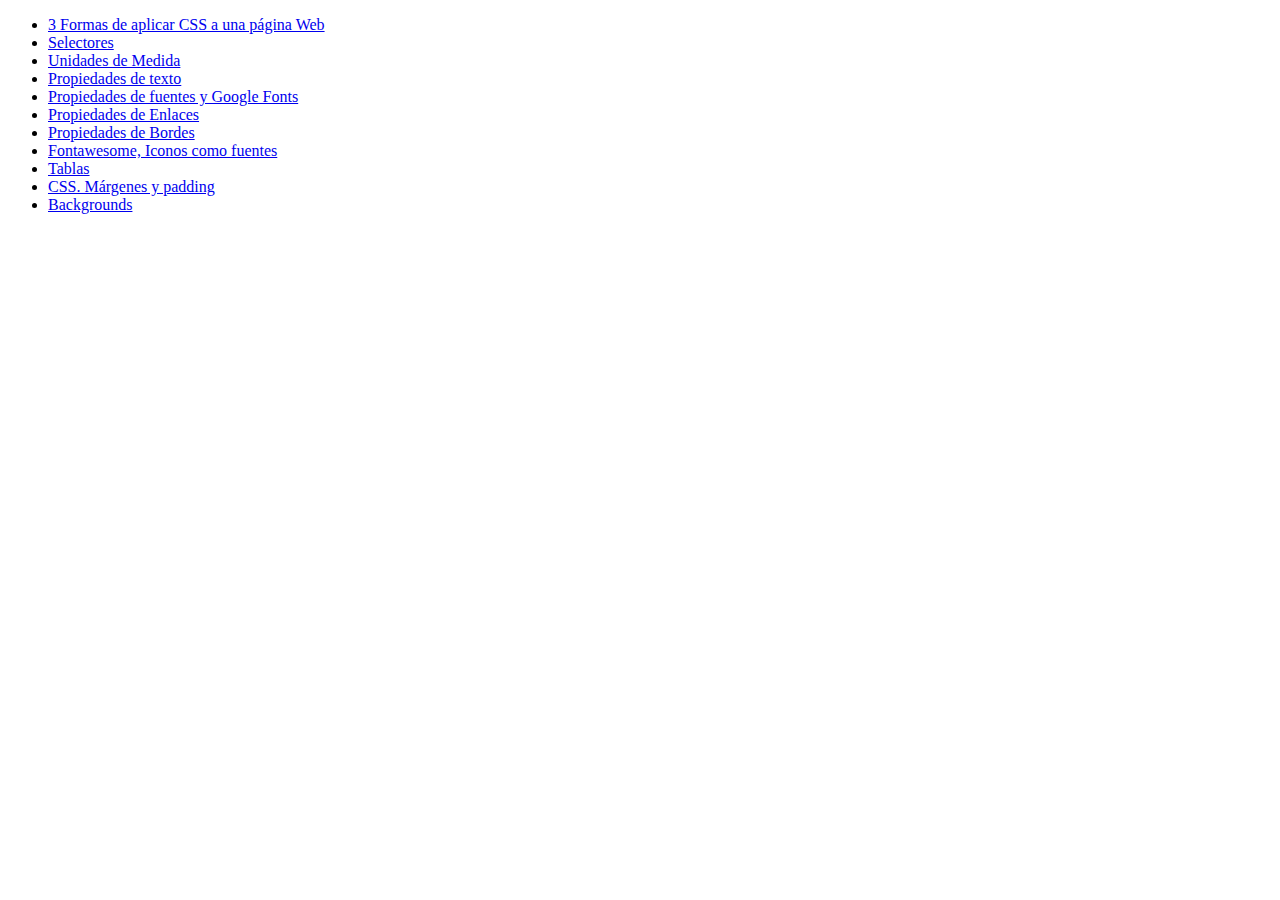
<file: index.html>
<!DOCTYPE html>
<html lang="en">
<head>
    <meta charset="UTF-8">
    <meta name="viewport" content="width=device-width, initial-scale=1.0">
    <title>Document</title>
</head>
<body>
    <ul>
        <li><a href="APLICACION CSS/index.html">3 Formas de aplicar CSS a una página Web</a></li> 
        <li><a href="SELECTORES/index.html">Selectores</a></li>
        <li><a href="UNIDADES DE MEDIDA/index.html">Unidades de Medida</a></li>
        <li><a href="PROPIEDADES DE TEXTO/index.html">Propiedades de texto</a></li>
        <li><a href="FUENTES/index.html">Propiedades de fuentes y Google Fonts</a></li>
        <li><a href="ENLACES/index.html">Propiedades de Enlaces</a></li>  
        <li><a href="BORDES/index.html">Propiedades de Bordes</a></li>
        <li><a href="FONTAWESOME/index.html">Fontawesome, Iconos como fuentes</a></li>
        <li><a href="TABLAS/index.html">Tablas</a></li>
        <li><a href="MARGENES Y PADDING/index.html">CSS. Márgenes y padding</a></li>
        <li><a href="BACKGROUNDS/index.html">Backgrounds</a></li>
   
   
           
       </ul>
</body>
</html>
</file>
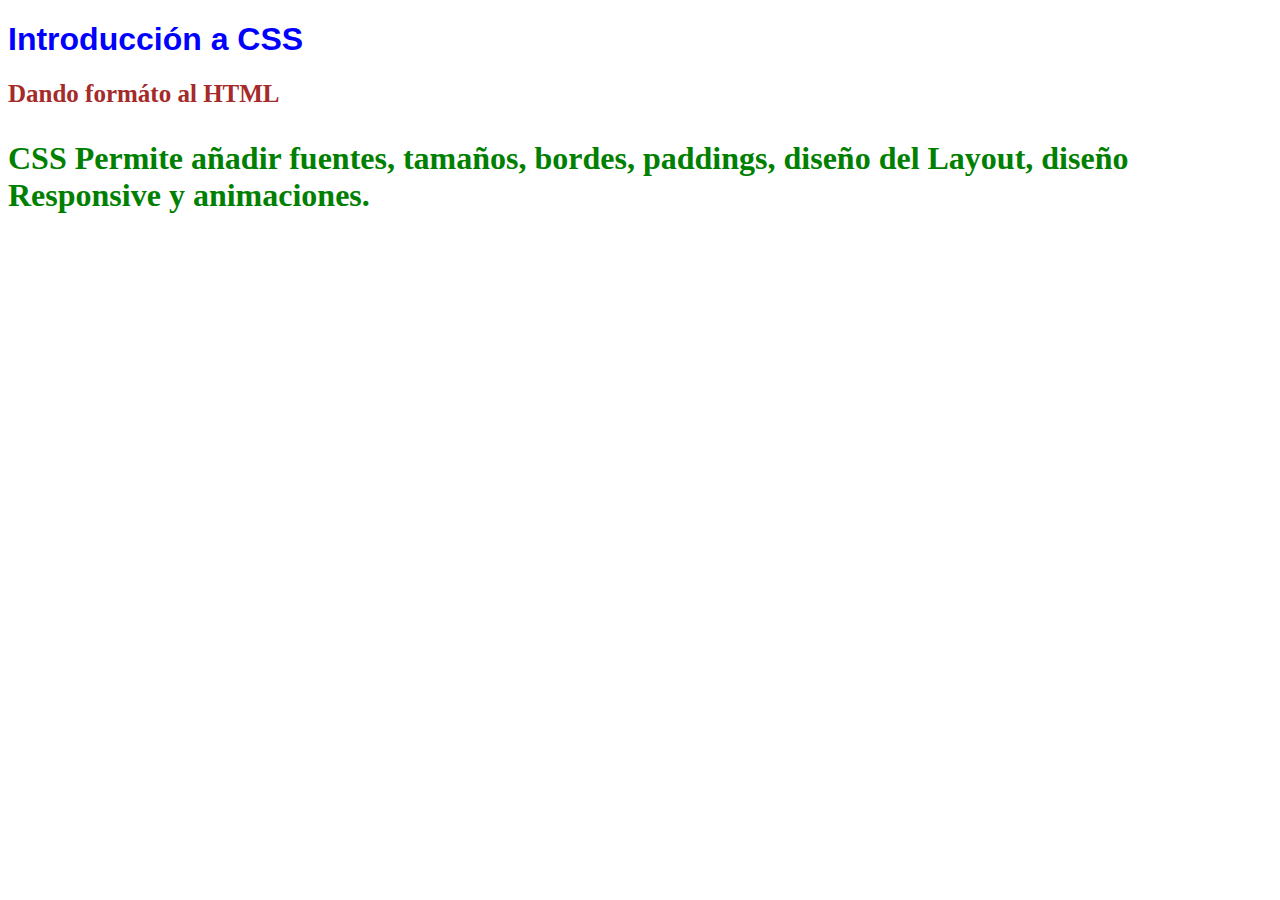
<file: APLICACION CSS/index.html>
<!DOCTYPE html>
<html lang="en">
<head>
    <meta charset="UTF-8">
    <meta name="viewport" content="width=device-width, initial-scale=1.0">
    <title>Document</title>
<link rel="stylesheet" href="estilos.css">
    
</head>
<body>
    <h1>Introducción a CSS</h1>
    <h2>Dando formáto al HTML</h2>
    <p>CSS Permite añadir fuentes, tamaños, bordes,
        paddings, diseño del Layout, diseño Responsive
        y animaciones.
    </p>
</body>
</html>
</file>
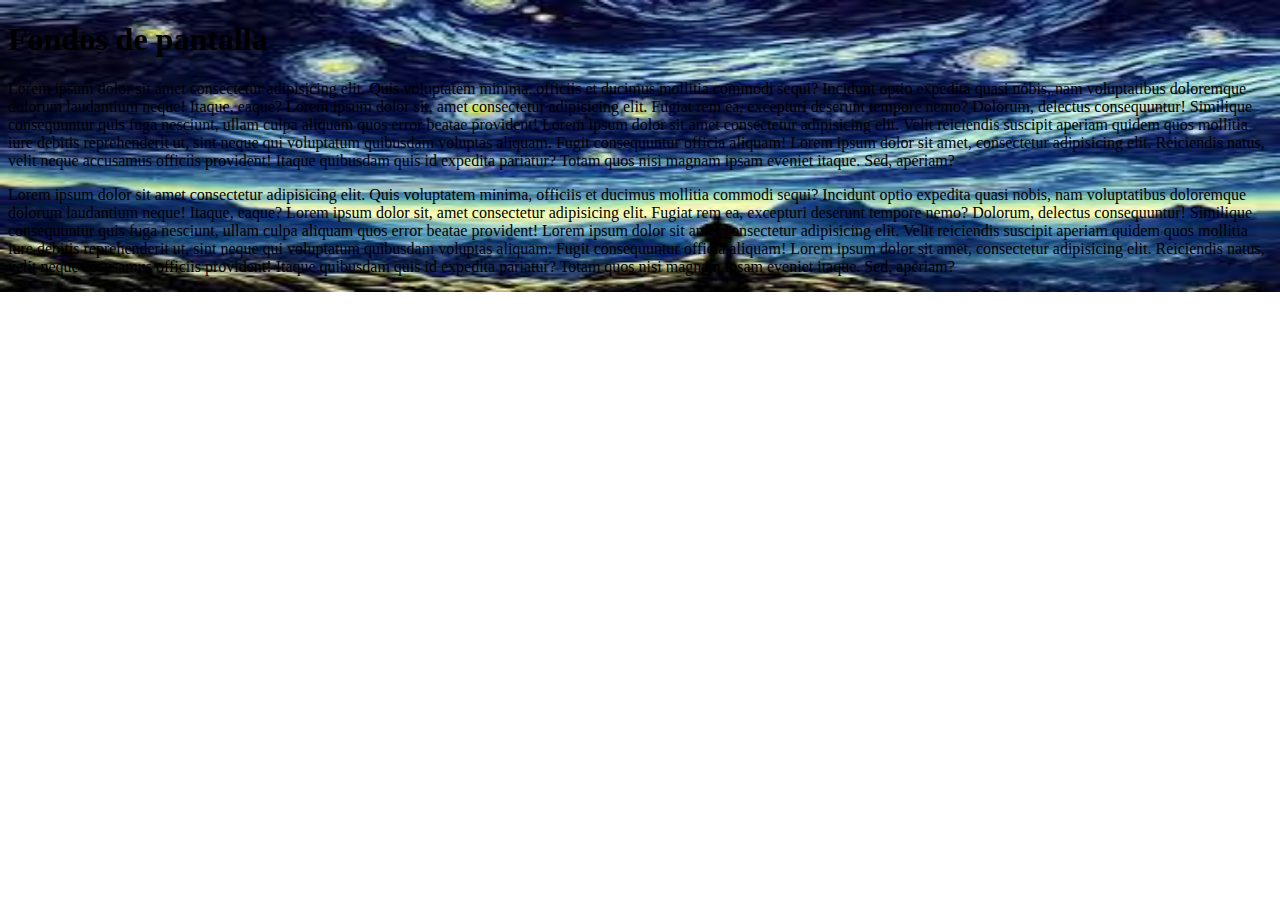
<file: BACKGROUNDS/index.html>
<!DOCTYPE html>
<html lang="en">
<head>
    <meta charset="UTF-8">
    <meta name="viewport" content="width=device-width, initial-scale=1.0">
    <title>Document</title>
    <style>
        body{background-image: url(descarga.jpeg) ;
        background-repeat: no-repeat;
        background-position:center center;
        background-attachment: scroll;
        background-size:100% 100%;

        
    }
        #caja{
            background-color: blue;
            height: 200px;

        }
    </style>
</head>
<body>

    <h1>Fondos de pantalla</h1>
    <p>Lorem ipsum dolor sit amet consectetur adipisicing elit. Quis voluptatem minima, officiis et ducimus mollitia commodi sequi? Incidunt optio expedita quasi nobis, nam voluptatibus doloremque dolorum laudantium neque! Itaque, eaque? Lorem ipsum dolor sit, amet consectetur adipisicing elit. Fugiat rem ea, excepturi deserunt tempore nemo? Dolorum, delectus consequuntur! Similique consequuntur quis fuga nesciunt, ullam culpa aliquam quos error beatae provident! Lorem ipsum dolor sit amet consectetur adipisicing elit. Velit reiciendis suscipit aperiam quidem quos mollitia iure debitis reprehenderit ut, sint neque qui voluptatum quibusdam voluptas aliquam. Fugit consequuntur officia aliquam! Lorem ipsum dolor sit amet, consectetur adipisicing elit. Reiciendis natus, velit neque accusamus officiis provident! Itaque quibusdam quis id expedita pariatur? Totam quos nisi magnam ipsam eveniet itaque. Sed, aperiam?</p>
    <p>Lorem ipsum dolor sit amet consectetur adipisicing elit. Quis voluptatem minima, officiis et ducimus mollitia commodi sequi? Incidunt optio expedita quasi nobis, nam voluptatibus doloremque dolorum laudantium neque! Itaque, eaque? Lorem ipsum dolor sit, amet consectetur adipisicing elit. Fugiat rem ea, excepturi deserunt tempore nemo? Dolorum, delectus consequuntur! Similique consequuntur quis fuga nesciunt, ullam culpa aliquam quos error beatae provident! Lorem ipsum dolor sit amet consectetur adipisicing elit. Velit reiciendis suscipit aperiam quidem quos mollitia iure debitis reprehenderit ut, sint neque qui voluptatum quibusdam voluptas aliquam. Fugit consequuntur officia aliquam! Lorem ipsum dolor sit amet, consectetur adipisicing elit. Reiciendis natus, velit neque accusamus officiis provident! Itaque quibusdam quis id expedita pariatur? Totam quos nisi magnam ipsam eveniet itaque. Sed, aperiam?</p>
   
    
</body>
</html>
</file>
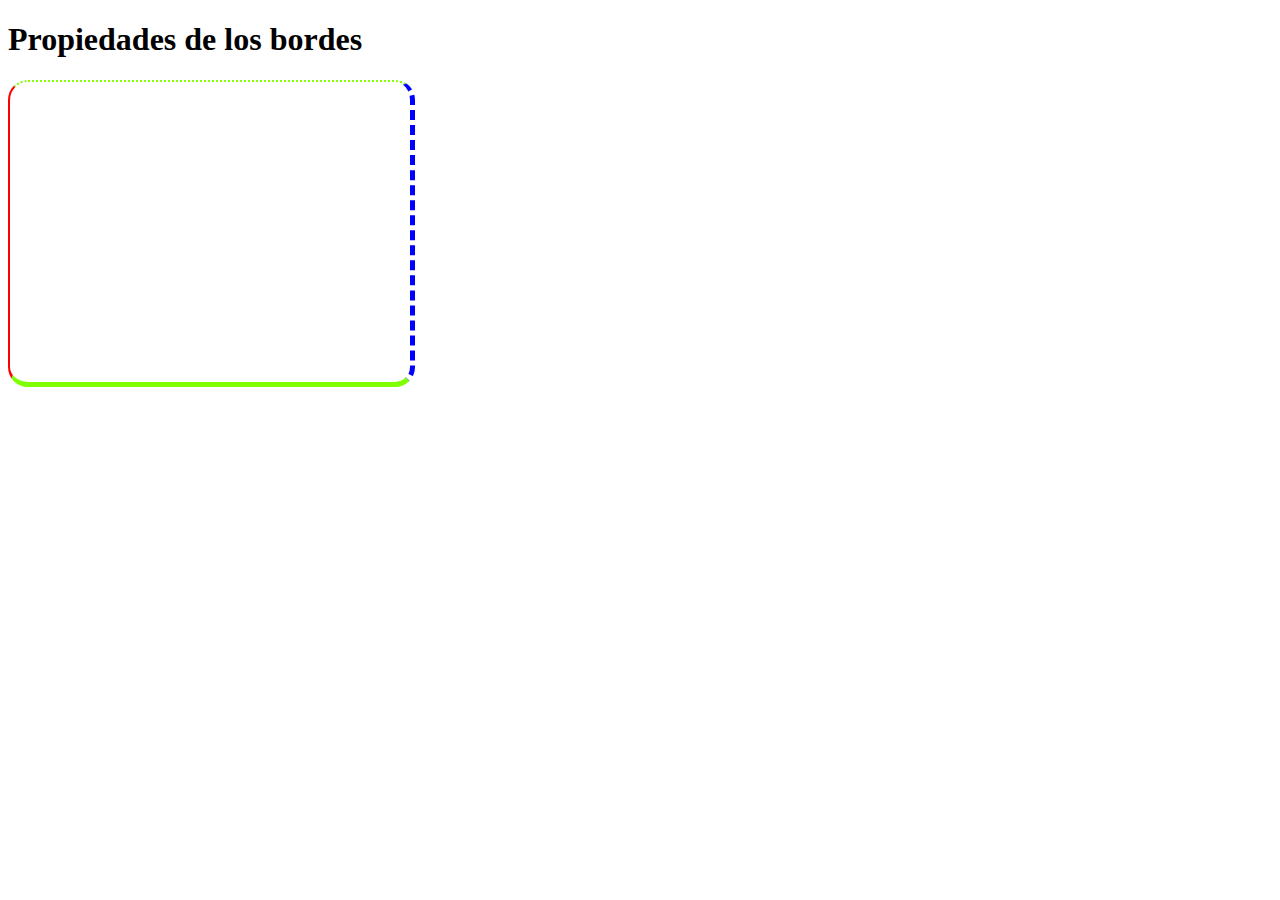
<file: BORDES/index.html>
<!DOCTYPE html>
<html lang="en">
<head>
    <meta charset="UTF-8">
    <meta name="viewport" content="width=device-width, initial-scale=1.0">
    <title>Document</title>
    <style>
        #capa{
            width: 400px;
            height: 300px;
            border: 2px solid chartreuse;
            border-radius: 20px;
            border-top-style: dotted;
            border-left-color: red;
            border-bottom-width: 5px;
            border-right: 5px dashed blue;



        }
    </style>
</head>
<body>
    <h1>Propiedades de los bordes</h1>
    <div id="capa">


    </div>

</body>
</html>
</file>
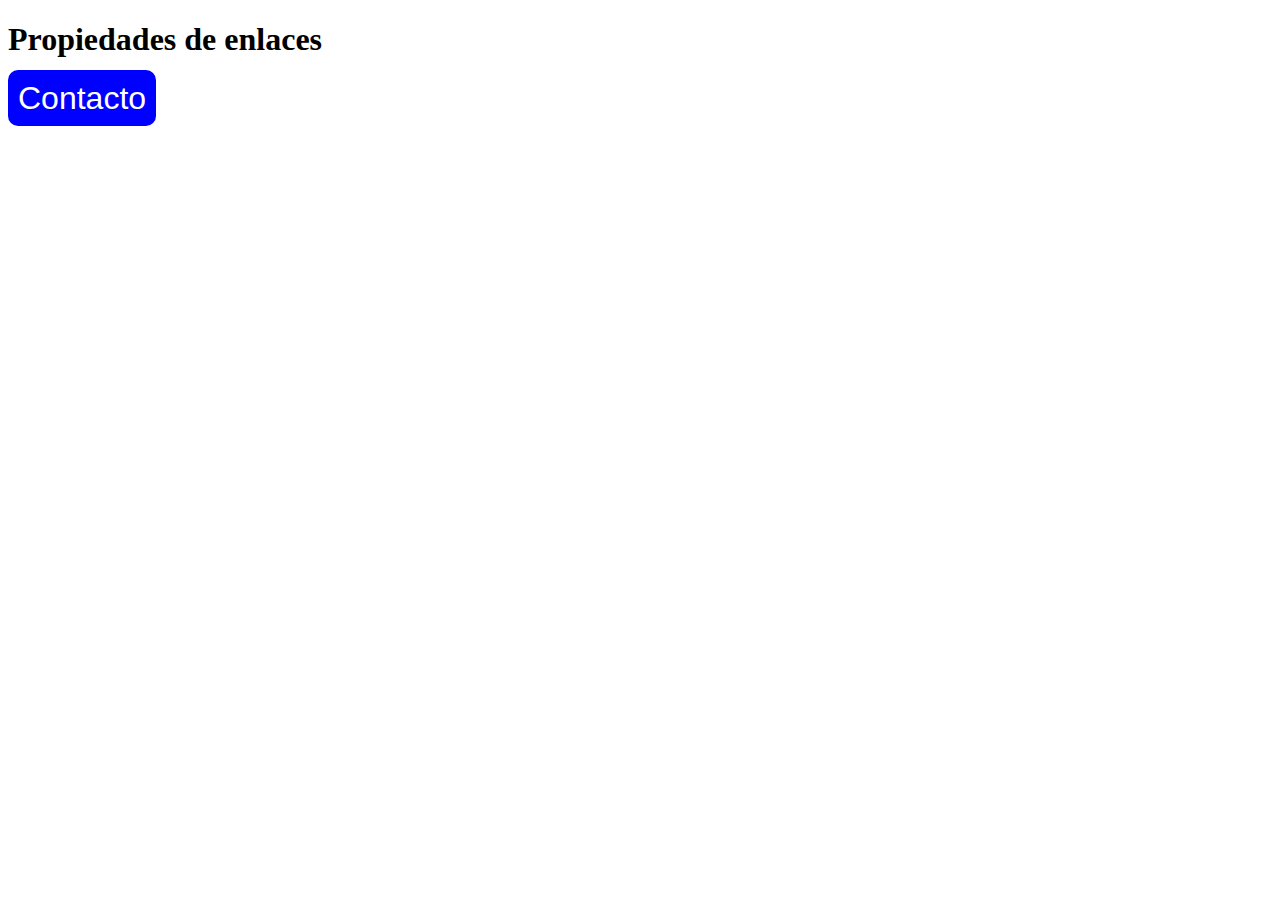
<file: ENLACES/index.html>
<!DOCTYPE html>
<html lang="en">
<head>
    <meta charset="UTF-8">
    <meta name="viewport" content="width=<device-width>, initial-scale=1.0">
    <title>Document</title>

    <style>

        a{
            text-decoration: none;
            font-family: Arial, Helvetica, sans-serif;
            font-size: 2em;
            padding: 10px;
            border-radius: 10px;
        }

        a:link{
            background-color: blue;
            color: white;
        }

        a:visited{
            background-color: white;
            color: gray;
        }
        a:hover{
            background-color:chartreuse ;
            color: red;
        }
        a:active{
            font-weight: bold;
            color: orange;
            text-shadow: 3px 3px 5px black ;
        }

    </style>
</head>
<body>
    <h1>Propiedades de enlaces</h1>
    <a href="https://www.iesjuanbosco.es">Contacto</a>
</body>
</html>
</file>
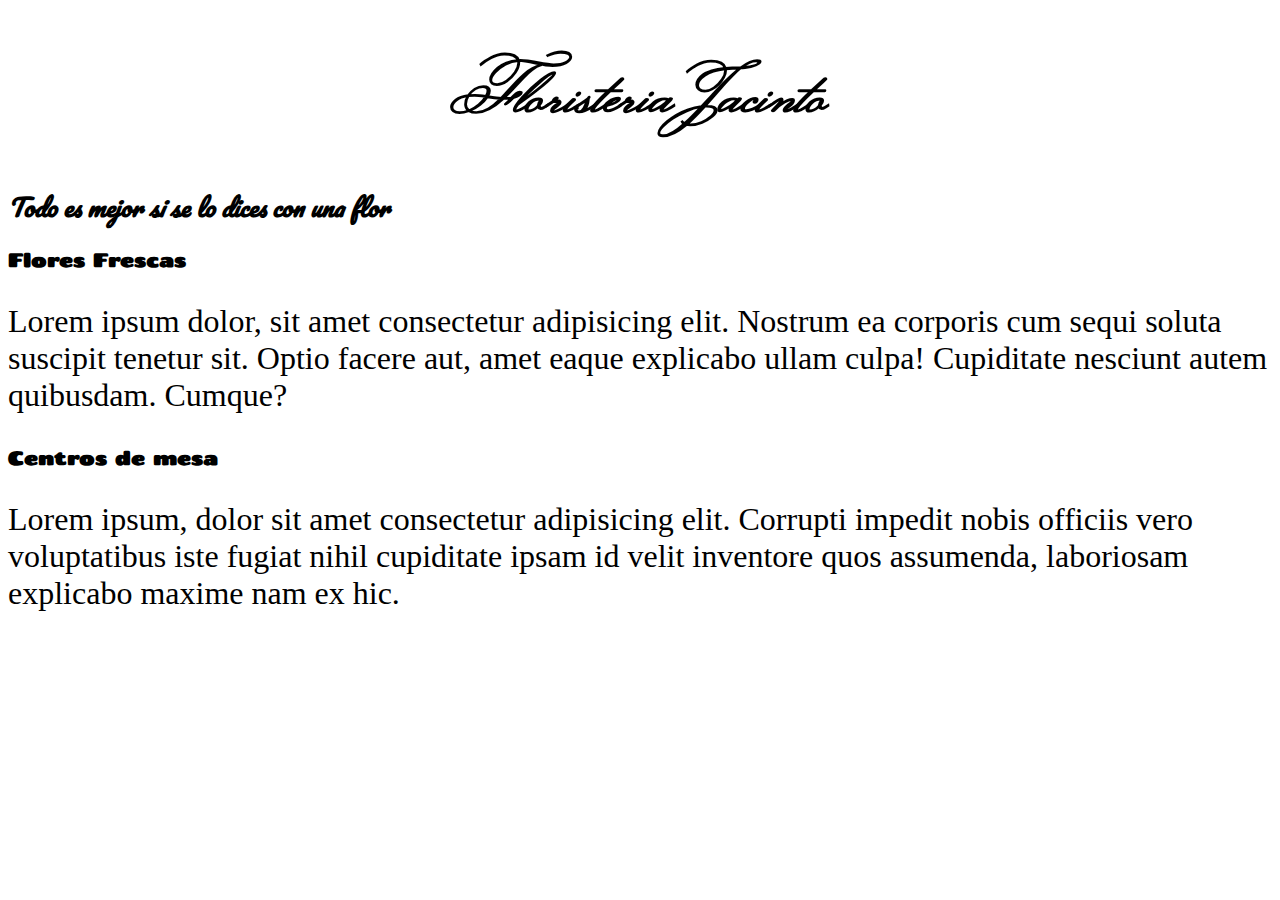
<file: FUENTES/index.html>
<!DOCTYPE html>
<html lang="en">
<head>
    <meta charset="UTF-8">
    <meta name="viewport" content="width=device-width, initial-scale=1.0">
    <title>Document</title>

    


    <style>


@import url('https://fonts.googleapis.com/css2?family=Chango&family=Monsieur+La+Doulaise&family=Pacifico&display=swap');


        h1{font-family: "Monsieur La Doulaise", serif;
            font-size: 4em;   
            text-align: center;}
        h2{ font-style: italic;
            font-family: "Pacifico", serif;}
        h3{font-family: "Chango", serif;}
        p{font-size: 2em; font-weight:lighter;}
    </style>
</head>
<body>

    <h1>Floristeria Jacinto</h1>
    <h2>Todo es mejor si se lo dices con una flor</h2>
    <h3>Flores Frescas</h3>
    <p>
        Lorem ipsum dolor, sit amet consectetur adipisicing elit. Nostrum ea corporis cum sequi soluta suscipit tenetur sit. Optio facere aut, amet eaque explicabo ullam culpa! Cupiditate nesciunt autem quibusdam. Cumque?
    </p>
    <h3>Centros de mesa</h3>
    
    <p>
        Lorem ipsum, dolor sit amet consectetur adipisicing elit. Corrupti impedit nobis officiis vero voluptatibus iste fugiat nihil cupiditate ipsam id velit inventore quos assumenda, laboriosam explicabo maxime nam ex hic.
    </p>
    
</body>
</html>
</file>
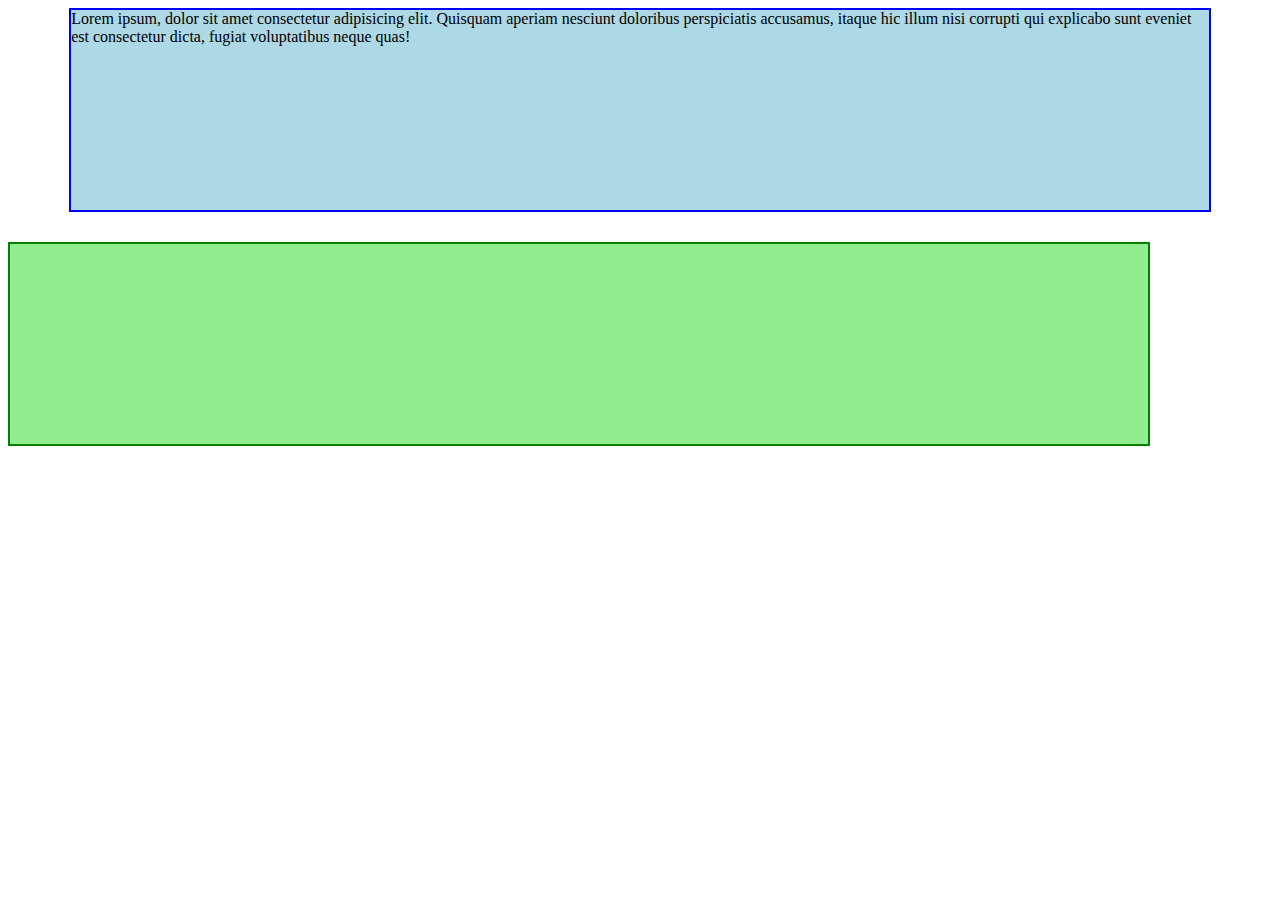
<file: MARGENES Y PADDING/index.html>
<!DOCTYPE html>
<html lang="en">
<head>
    <meta charset="UTF-8">
    <meta name="viewport" content="width=device-width, initial-scale=1.0">
    <title>Document</title>
    <style>
        #caja1{background: lightblue;
        border: 2px solid blue;
        width: 90%;
        height: 200px;
        margin: auto;
        padding: 30px, 40px, 50px;
        }
        #caja2{background-color: lightgreen;
        border: 2px solid green;
        width: 90%;
        height: 200px;
        margin-top: 30px;
        }
    </style>
</head>
<body>
    <div id="caja1">
        Lorem ipsum, dolor sit amet consectetur adipisicing elit. Quisquam aperiam nesciunt doloribus perspiciatis accusamus, itaque hic illum nisi corrupti qui explicabo sunt eveniet est consectetur dicta, fugiat voluptatibus neque quas!

    </div>
    <div id="caja2">

    </div>

    
</body>
</html>
</file>
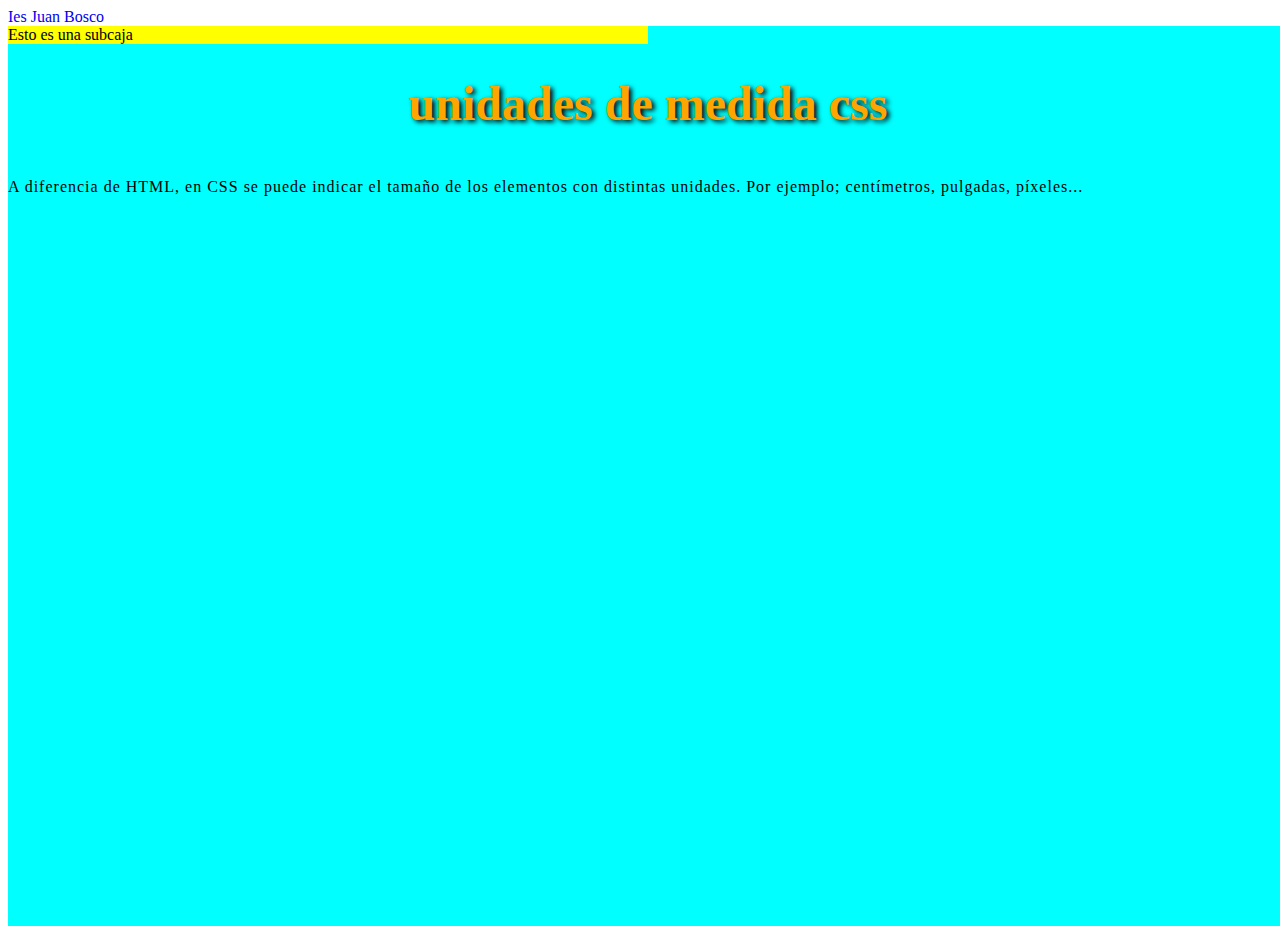
<file: PROPIEDADES DE TEXTO/index.html>
<!DOCTYPE html>
<html lang="en">
<head>
    <meta charset="UTF-8">
    <meta name="viewport" content="width=device-width, initial-scale=1.0">
    <title>Document</title>

    <style>
        h1{font-size: 3em;
        color: orange;
        text-shadow: 3px 2px 5px black;
        text-align: center;
        text-transform:lowercase ;
        }
        p {
           text-align: justify; 
           letter-spacing: 1px;
           line-height: 3;
        }

        a {
            text-decoration: none;
        }

        #caja{
            width: 100vw;
            height: 100vh ;
            background-color: aqua;

        }

        #título{

            background-color:yellow;
            width:50% ;

        }
    </style>

</head>
<body>

    <a href="http://www.iesjuanbosco.es">Ies Juan Bosco</a>

    <div id="caja">

        <div id="título">
            Esto es una subcaja
        </div>

    <h1>Unidades de medida CSS</h1>
        <p>A diferencia de HTML, en CSS se puede
            indicar el tamaño de los elementos
            con distintas unidades. Por ejemplo; centímetros,
            pulgadas, píxeles...
            </p>
    </div>
    
</body>
</html>
</file>
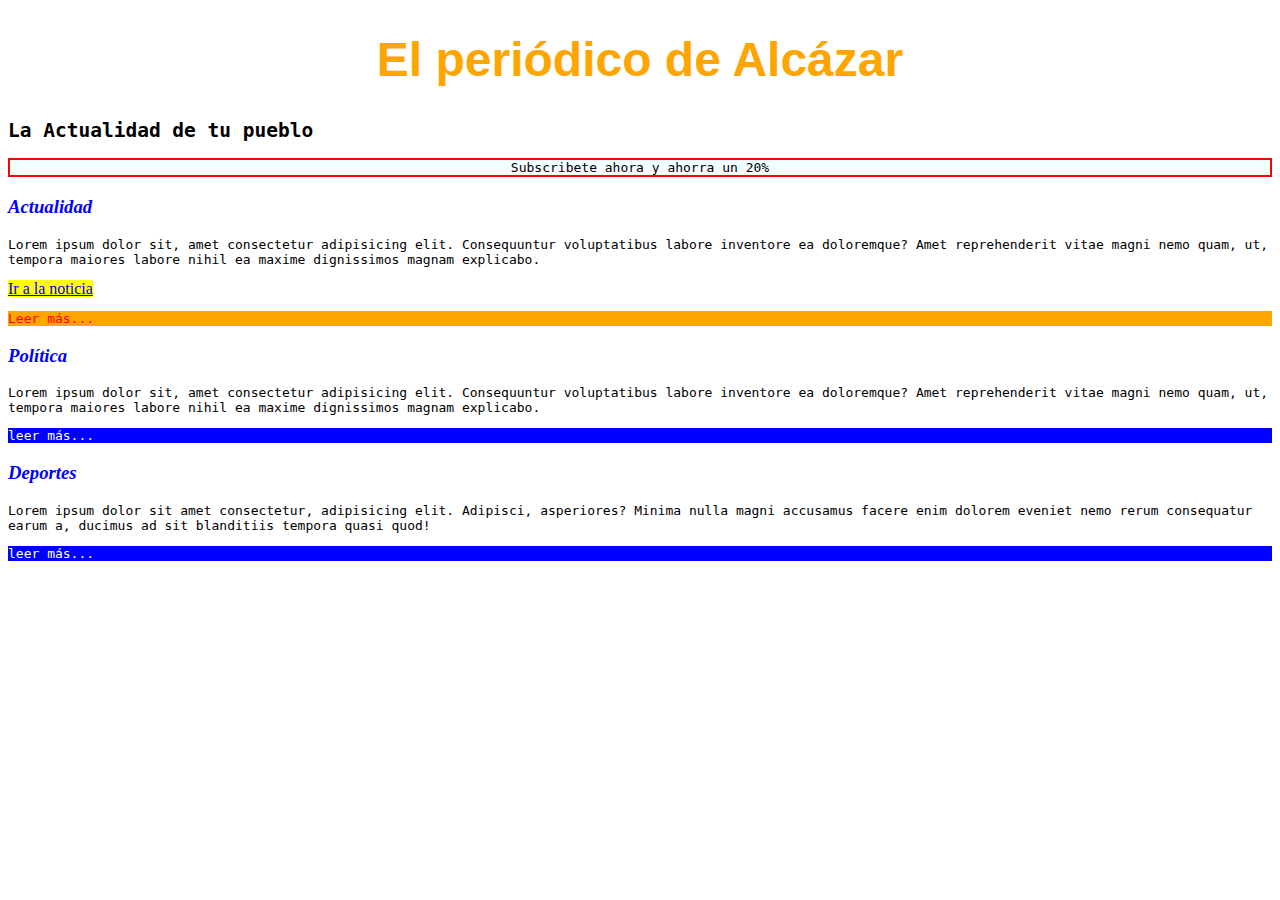
<file: SELECTORES/index.html>
<!DOCTYPE html>
<html lang="en">
<head>
    <meta charset="UTF-8">
    <meta name="viewport" content="width=device-width, initial-scale=1.0">
    <title>Document</title>
    <style>
        h1{font-size: 3em;
            text-align: center;
             color: orange;
            font-family: Arial, Helvetica, sans-serif;}
        h3 {color: blue;
            font-style: italic;}
            #anuncio{border: 2px solid red;
                border border: radius 5px;
                text-align:center;
                background-color:azure;}

            .leemas{
                background-color:blue;
                color:white;

            }
            h2,p{
                font-family: monospace;
            }
            a {background-color: yellow;}

            .importante{
                background-color:orange;
                color: red;

            }

    </style>
</head>
<body>

    <h1>El periódico de Alcázar</h1>
    <h2>La Actualidad de tu pueblo</h2>
    <p id="anuncio">Subscribete ahora y ahorra un 20%</p>
    <h3>Actualidad</h3>
    <p>Lorem ipsum dolor sit, amet consectetur adipisicing elit. Consequuntur voluptatibus labore inventore ea doloremque? Amet reprehenderit vitae magni nemo quam, ut, tempora maiores labore nihil ea maxime dignissimos magnam explicabo.</p>
    <a href="noticia.html">Ir a la noticia</a>
    <P class="leemas importante">Leer más...</P>
    <h3>Política</h3>
    <p>Lorem ipsum dolor sit, amet consectetur adipisicing elit. Consequuntur voluptatibus labore inventore ea doloremque? Amet reprehenderit vitae magni nemo quam, ut, tempora maiores labore nihil ea maxime dignissimos magnam explicabo.</p>
    <P class="leemas">leer más...</P>
    <h3>Deportes</h3>
    <p>Lorem ipsum dolor sit amet consectetur, adipisicing elit. Adipisci, asperiores? Minima nulla magni accusamus facere enim dolorem eveniet nemo rerum consequatur earum a, ducimus ad sit blanditiis tempora quasi quod!</p>
    <P class="leemas">leer más...</P>

</body>
</html>
</file>
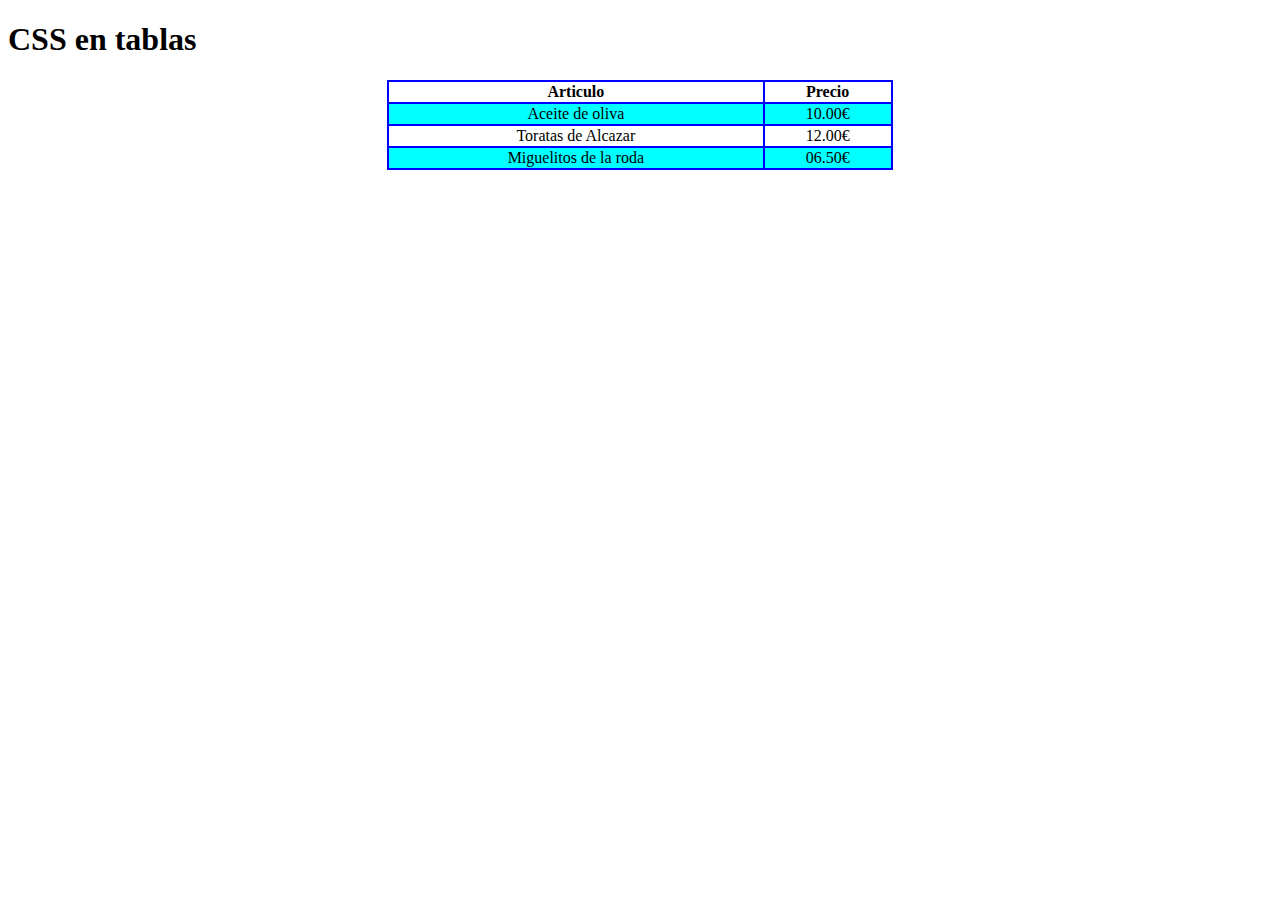
<file: TABLAS/index.html>
<!DOCTYPE html>
<html lang="en">
<head>
    <meta charset="UTF-8">
    <meta name="viewport" content="width=device-width, initial-scale=1.0">
    <title>Css en tabllas</title>
    <style>
        table, td, th {
            border:2px solid blue;
            border-collapse: collapse;
        }
        table{width: 40%; margin: auto;}
        tr{height:: 80px;}
        td{vertical-align: center;
            text-align: center;}
            tr:hover{background-color: grey;}
            tr:nth-child(even){
                background: aqua;
            }
    </style>
</head>
<body>

    <h1>CSS en tablas</h1>
    <table>
        
        <tr>
            <th>
                Articulo
            </th>
            <th>
                Precio
            </th>
        </tr>
        <tr>
            <td>Aceite de oliva</td>
            <td>10.00€</td>
        </tr>
        <tr>
            <td>Toratas de Alcazar</td>
            <td>12.00€</td>
        </tr>
        <tr>
            <td>Miguelitos de la roda</td>
            <td>06.50€</td>
        </tr>
    </table>
    
</body>
</html>
</file>
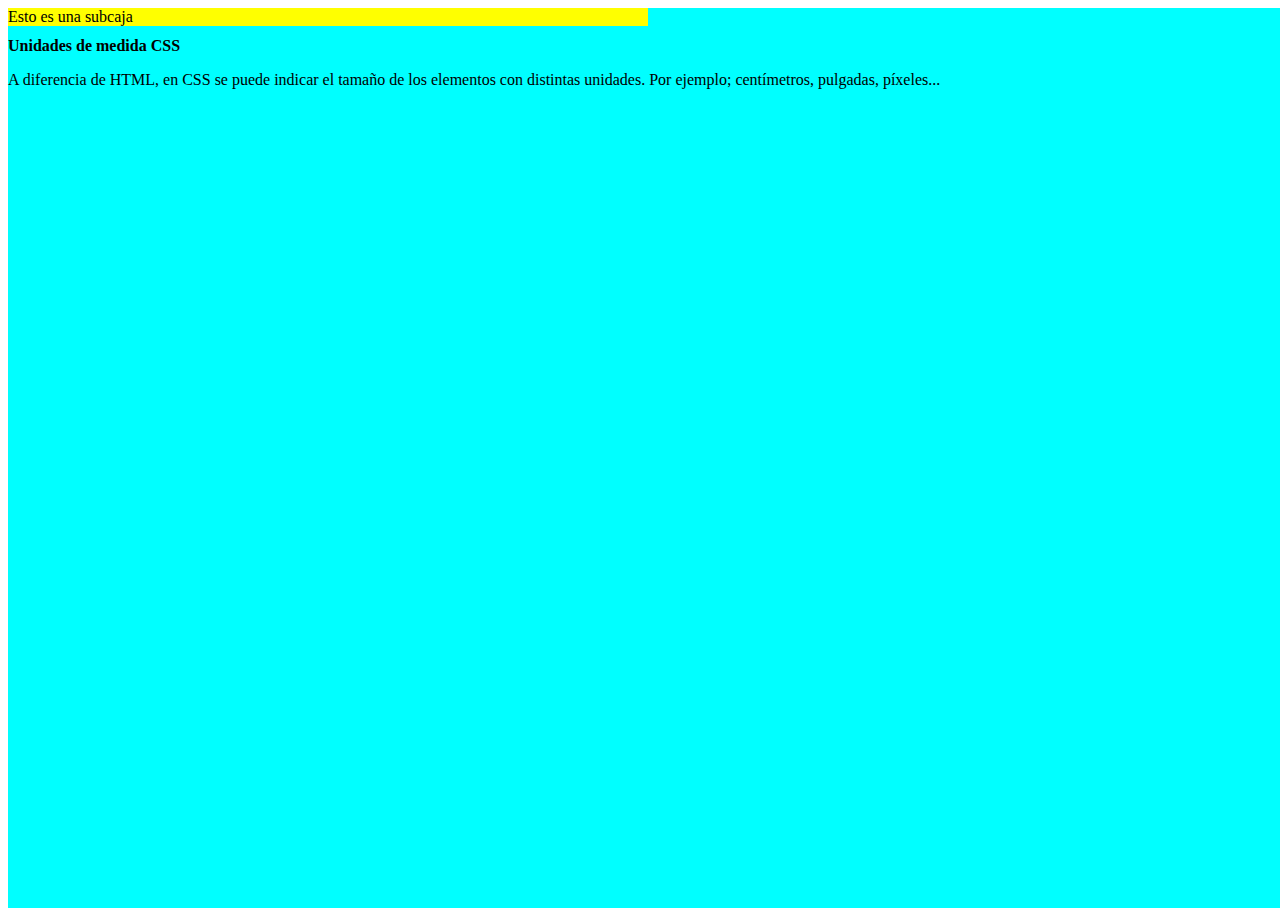
<file: UNIDADES DE MEDIDA/index.html>
<!DOCTYPE html>
<html lang="en">
<head>
    <meta charset="UTF-8">
    <meta name="viewport" content="width=device-width, initial-scale=1.0">
    <title>Document</title>
    <style>
        h1{font-size: 1em;}
        #caja{
            width: 100vw;
            height: 100vh ;
            background-color: aqua;

        }

        #título{

            background-color:yellow;
            width:50% ;

        }
    </style>
</head>
<body>

    <div id="caja">

        <div id="título">
            Esto es una subcaja
        </div>

    <h1>Unidades de medida CSS</h1>
        <p>A diferencia de HTML, en CSS se puede
            indicar el tamaño de los elementos
            con distintas unidades. Por ejemplo; centímetros,
            pulgadas, píxeles...
            </p>
    </div>
    
</body>
</html>
</file>
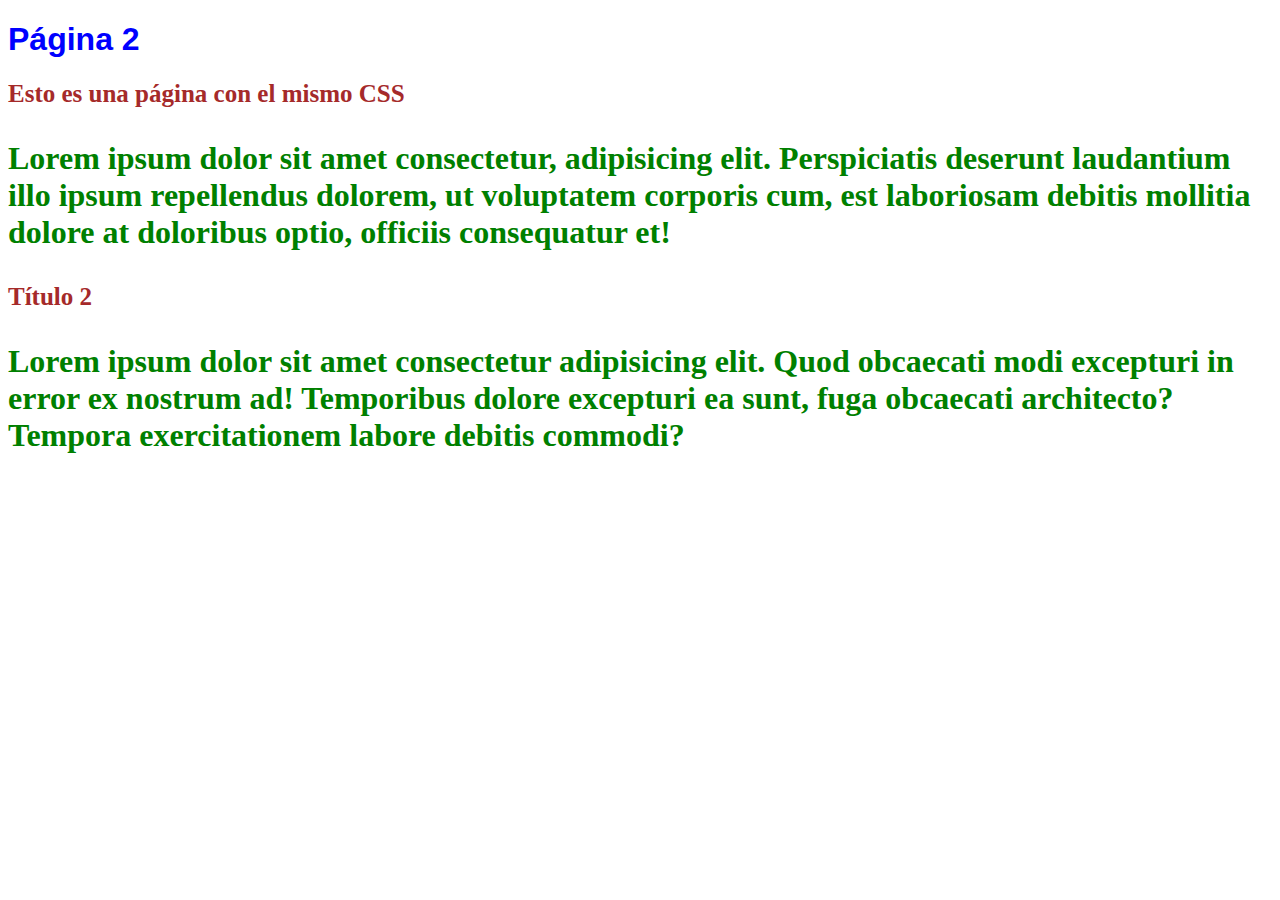
<file: APLICACION CSS/index2.html>
<!DOCTYPE html>
<html lang="en">
<head>
    <meta charset="UTF-8">
    <meta name="viewport" content="width=device-width, initial-scale=1.0">
    <title>Document</title>

    <link rel="stylesheet" href="estilos.css">
</head>
<body>
    <h1>Página 2</h1>

    <h2>Esto es una página con el mismo CSS</h2>

    <P>
       Lorem ipsum dolor sit amet consectetur, adipisicing elit. Perspiciatis deserunt laudantium illo ipsum repellendus dolorem, ut voluptatem corporis cum, est laboriosam debitis mollitia dolore at doloribus optio, officiis consequatur et! 
    </P>

    <h2>Título 2</h2>
    <p>
        Lorem ipsum dolor sit amet consectetur adipisicing elit. Quod obcaecati modi excepturi in error ex nostrum ad! Temporibus dolore excepturi ea sunt, fuga obcaecati architecto? Tempora exercitationem labore debitis commodi?
    </p>
</body>
</html>
</file>
<file: APLICACION CSS/estilos.css>
h2 {color: brown; font-size: 25px ;}
h1 {color:blue; font-family: Arial, Helvetica, sans-serif; font: size 2px;}
        p{
            color:green;
            font-weight:bold;
            font-size: 2em;

        }
</file>
